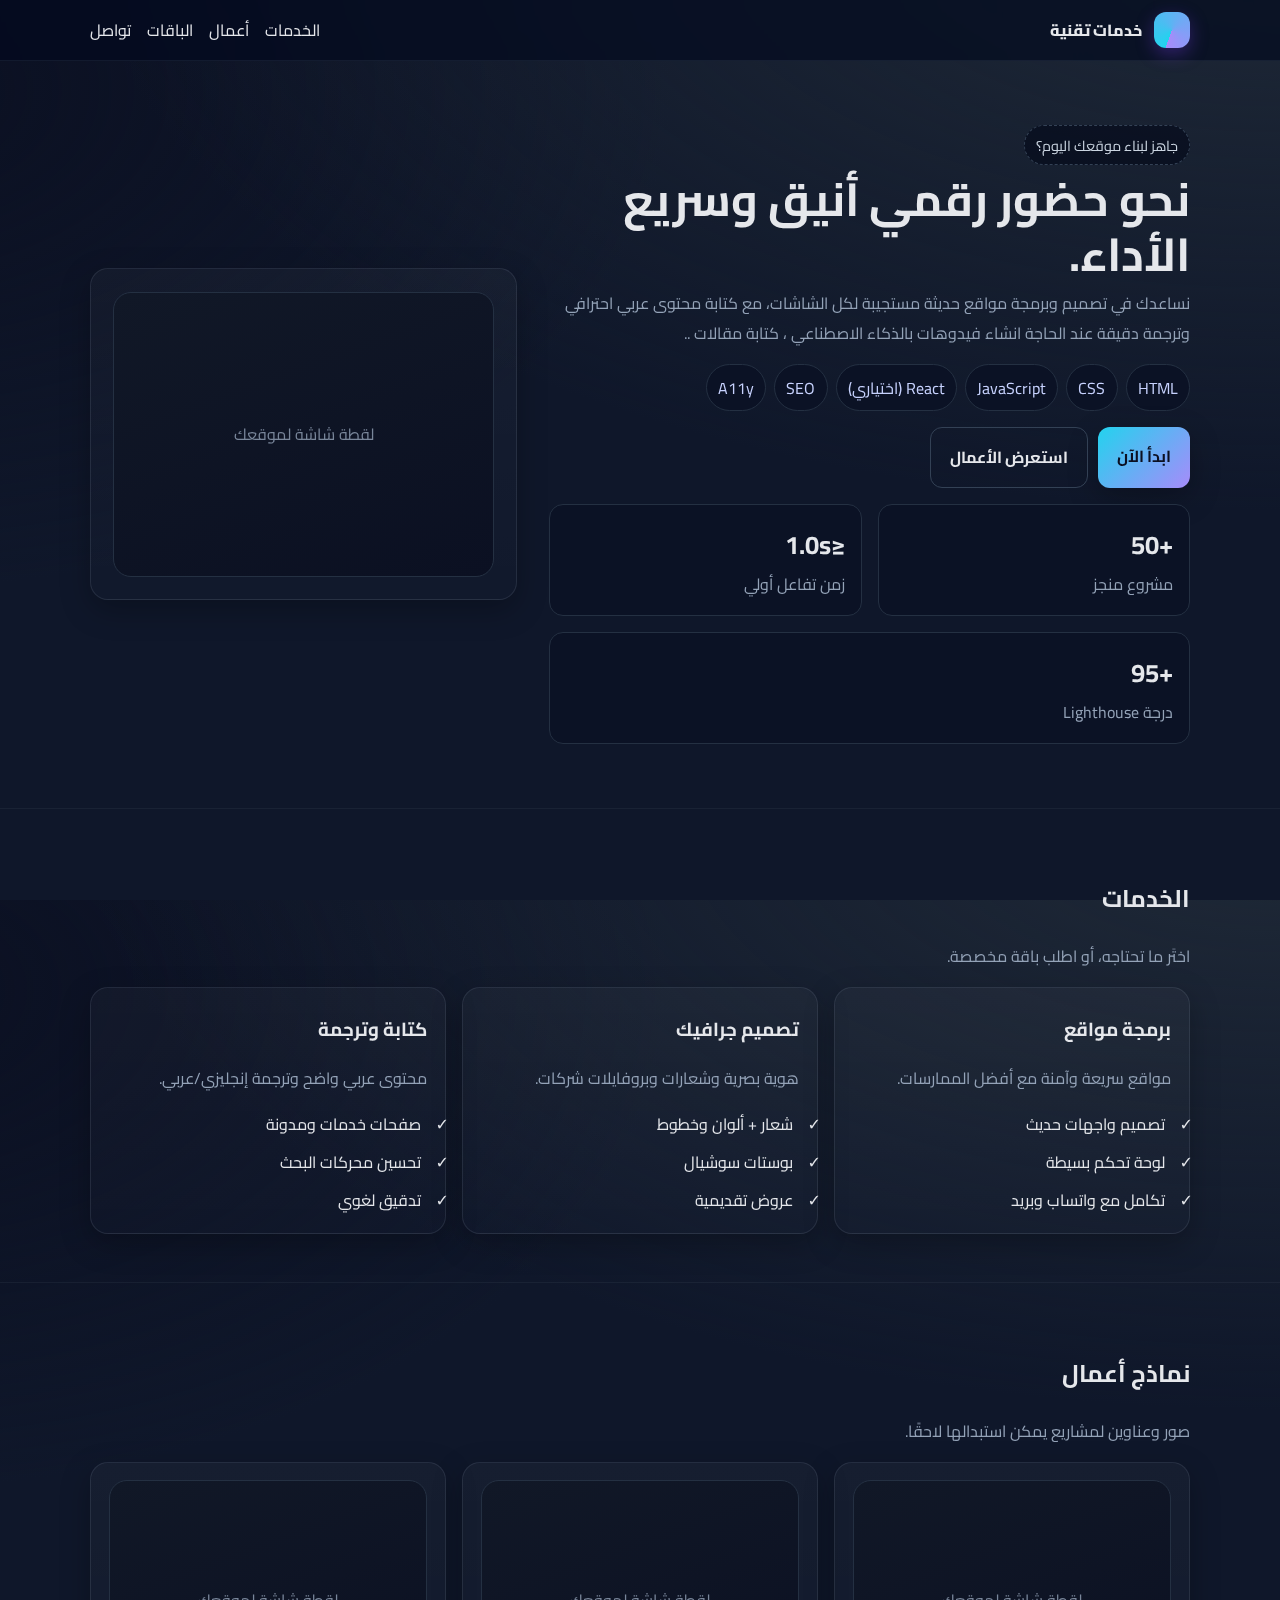
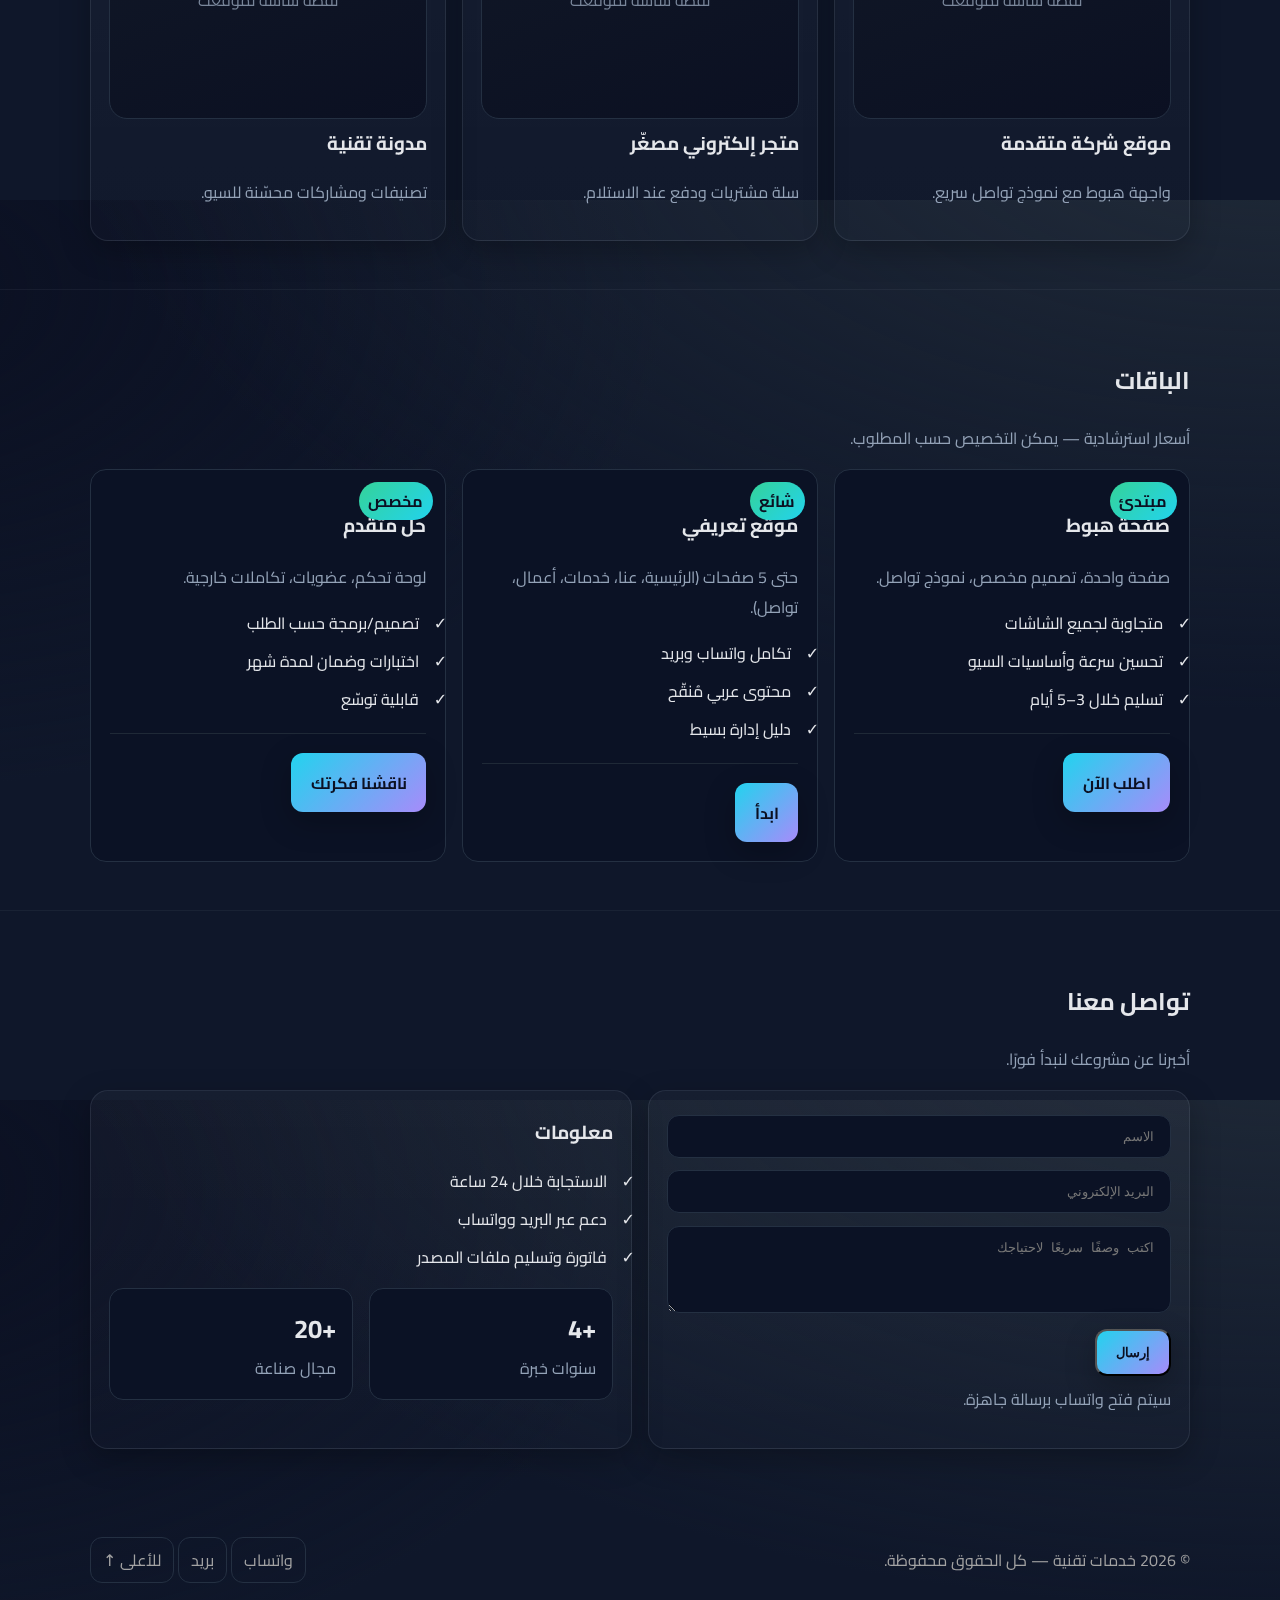
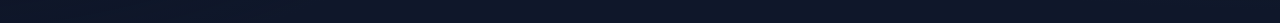
<file: index.html>
<!DOCTYPE html><html lang="ar" dir="rtl">
<head>
  <meta charset="utf-8" />
  <meta name="viewport" content="width=device-width, initial-scale=1" />
  <title>خدمات تقنية — برمجة | تصميم | كتابة | ترجمة</title>
  <meta name="description" content="صفحة هبوط عربية متقدمة عرض خدمات تقنية: برمجة، تصميم، كتابة محتوى، ترجمة." />
  <link rel="preconnect" href="https://fonts.googleapis.com">
  <link rel="preconnect" href="https://fonts.gstatic.com" crossorigin>
  <link href="https://fonts.googleapis.com/css2?family=Cairo:wght@300;400;600;700;800&display=swap" rel="stylesheet">
  <style>
    :root{
      --bg: #0f172a;          /* slate-900 */
      --card: #111827;       /* gray-900 */
      --muted: #94a3b8;      /* slate-400 */
      --text: #e5e7eb;       /* gray-200 */
      --accent: #22d3ee;     /* cyan-400 */
      --accent-2: #a78bfa;   /* violet-400 */
      --ok: #34d399;         /* emerald-400 */
      --warn: #fbbf24;       /* amber-400 */
      --danger: #fb7185;     /* rose-400 */
      --radius: 18px;
      --shadow: 0 10px 30px rgba(0,0,0,.25);
    }
    *{box-sizing:border-box}
    html,body{margin:0;height:100%;scroll-behavior:smooth}
    body{font-family:'Cairo',system-ui,-apple-system,Segoe UI,Roboto,Arial,sans-serif;background:radial-gradient(1200px 600px at 100% -10%,#1f2937,transparent),radial-gradient(800px 500px at -10% 10%,#0b1022,transparent),var(--bg);color:var(--text)}
    a{color:inherit;text-decoration:none}
    .container{width:min(1100px,92%);margin-inline:auto}
    .btn{display:inline-block;padding:.9rem 1.2rem;border-radius:calc(var(--radius) - 6px);background:linear-gradient(135deg,var(--accent),var(--accent-2));color:#0b1022;font-weight:700;box-shadow:var(--shadow);transition:transform .15s ease, filter .2s}
    .btn:hover{transform:translateY(-2px);filter:brightness(1.1)}
    .btn.ghost{background:transparent;border:1px solid #334155;color:var(--text);box-shadow:none}
    header{position:sticky;top:0;backdrop-filter:saturate(140%) blur(10px);background:rgba(2,6,23,.6);border-bottom:1px solid rgba(148,163,184,.1);z-index:50}
    .nav{display:flex;align-items:center;justify-content:space-between;gap:1rem;padding:.75rem 0}
    .brand{display:flex;align-items:center;gap:.75rem;font-weight:800}
    .logo{width:36px;height:36px;border-radius:12px;background:conic-gradient(from 200deg, var(--accent), var(--accent-2));box-shadow:0 6px 18px rgba(124,58,237,.35)}
    nav ul{display:flex;align-items:center;gap:1rem;list-style:none;margin:0;padding:0}
    .menu-btn{display:none}
    @media (max-width:820px){
      nav ul{display:none}
      .menu-btn{display:inline-flex;align-items:center;gap:.6rem;padding:.6rem .9rem;border:1px solid #334155;border-radius:12px;background:transparent;color:var(--text)}
      .mobile-menu{display:none;position:absolute;inset-inline:0;top:64px;background:#0b1022;border-bottom:1px solid #1f2937}
      .mobile-menu.open{display:block}
      .mobile-menu ul{display:grid;gap:.2rem;list-style:none;margin:0;padding:1rem}
    }
    .hero{display:grid;grid-template-columns:1.2fr .8fr;gap:2rem;align-items:center;padding:4rem 0}
    .hero .card{background:linear-gradient(180deg,rgba(255,255,255,.03),rgba(255,255,255,.01));border:1px solid rgba(148,163,184,.15);border-radius:var(--radius);padding:1.4rem;box-shadow:var(--shadow)}
    .hero h1{font-size:clamp(28px,4vw,46px);line-height:1.2;margin:.4rem 0}
    .hero p{color:var(--muted);margin:0 0 1rem}
    .badge{display:inline-flex;align-items:center;gap:.5rem;padding:.35rem .7rem;border:1px dashed #334155;border-radius:999px;color:#cbd5e1;font-size:.9rem;background:rgba(2,6,23,.6)}
    .pill-row{display:flex;flex-wrap:wrap;gap:.5rem;margin:1rem 0}
    .pill{padding:.45rem .7rem;border-radius:999px;background:#0b1225;border:1px solid #243042;color:#c7d2fe}
    .mock{aspect-ratio:4/3;border-radius:var(--radius);background:linear-gradient(160deg,#111827,#0b1022);border:1px solid #243042;display:grid;place-items:center;position:relative;overflow:hidden}
    .mock::after{content:"لقطة شاشة لموقعك";color:#94a3b8;opacity:.8}
    @media (max-width:900px){.hero{grid-template-columns:1fr;}}
    section{padding:3rem 0;border-top:1px solid rgba(148,163,184,.08)}
    .grid{display:grid;gap:1rem}
    .grid.cols-3{grid-template-columns:repeat(3,1fr)}
    .grid.cols-2{grid-template-columns:repeat(2,1fr)}
    @media (max-width:900px){.grid.cols-3,.grid.cols-2{grid-template-columns:1fr}}
    .card{background:linear-gradient(180deg,rgba(255,255,255,.03),rgba(255,255,255,.01));border:1px solid rgba(148,163,184,.15);border-radius:var(--radius);padding:1.1rem;box-shadow:var(--shadow)}
    .card h3{margin:.4rem 0 0}
    .muted{color:var(--muted)}
    .list{display:grid;gap:.5rem;margin:1rem 0 0;padding:0}
    .list li{list-style:"✓  ";padding-inline-start:.4rem}
    .kpis{display:flex;flex-wrap:wrap;gap:1rem;margin-top:1rem}
    .kpi{flex:1 1 220px;background:#0b1225;border:1px solid #243042;border-radius:14px;padding:1rem}
    .kpi b{font-size:1.6rem}
    .pricing{display:grid;grid-template-columns:repeat(3,1fr);gap:1rem}
    @media (max-width:900px){.pricing{grid-template-columns:1fr}}
    .price{border:1px solid #243042;border-radius:16px;background:#0b1225;padding:1.2rem;position:relative}
    .price .tag{position:absolute;top:12px;inset-inline-start:12px;background:linear-gradient(135deg,var(--ok),var(--accent));color:#0b1022;padding:.25rem .6rem;border-radius:999px;font-weight:700}
    footer{padding:2.5rem 0;color:#a3a3a3}
    .social a{display:inline-flex;align-items:center;gap:.5rem;padding:.45rem .75rem;border:1px solid #243042;border-radius:12px}
    .divider{height:1px;background:#1f2937;margin:1.2rem 0}
    .sr-only{position:absolute;width:1px;height:1px;padding:0;margin:-1px;overflow:hidden;clip:rect(0,0,0,0);white-space:nowrap;border-width:0}
  </style>
</head>
<body>
  <!-- Header -->
  <header>
    <div class="container nav">
      <a href="#home" class="brand" aria-label="الصفحة الرئيسية">
        <span class="logo" aria-hidden="true"></span>
        <span>خدمات تقنية</span>
      </a>
      <nav>
        <button class="menu-btn" aria-expanded="false" aria-controls="mobileMenu" id="menuBtn">القائمة ▾</button>
        <ul>
          <li><a href="#services">الخدمات</a></li>
          <li><a href="#work">أعمال</a></li>
          <li><a href="#pricing">الباقات</a></li>
          <li><a href="#contact">تواصل</a></li>
        </ul>
      </nav>
    </div>
    <div id="mobileMenu" class="mobile-menu" hidden>
      <ul>
        <li><a href="#services">الخدمات</a></li>
        <li><a href="#work">أعمال</a></li>
        <li><a href="#pricing">الباقات</a></li>
        <li><a href="#contact">تواصل</a></li>
      </ul>
    </div>
  </header>  <!-- Hero -->  <main id="home" class="container hero">
    <div>
      <span class="badge">جاهز لبناء موقعك اليوم؟</span>
      <h1>نحو حضور رقمي أنيق وسريع الأداء.</h1>
      <p>نساعدك في تصميم وبرمجة مواقع حديثة مستجيبة لكل الشاشات، مع كتابة محتوى عربي احترافي وترجمة دقيقة عند الحاجة انشاء فيدوهات بالذكاء الاصطناعي ، كتابة مقالات ..</p>
      <div class="pill-row" aria-label="التقنيات المستخدمة">
        <span class="pill">HTML</span>
        <span class="pill">CSS</span>
        <span class="pill">JavaScript</span>
        <span class="pill">React (اختياري)</span>
        <span class="pill">SEO</span>
        <span class="pill">A11y</span>
      </div>
      <div style="display:flex;gap:.6rem;flex-wrap:wrap">
        <a class="btn" href="#contact">ابدأ الآن</a>
        <a class="btn ghost" href="#work">استعرض الأعمال</a>
      </div>
      <div class="kpis" aria-label="مؤشرات">
        <div class="kpi"><b>+50</b><div class="muted">مشروع منجز</div></div>
        <div class="kpi"><b>≤1.0s</b><div class="muted">زمن تفاعل أولي</div></div>
        <div class="kpi"><b>+95</b><div class="muted">درجة Lighthouse</div></div>
      </div>
    </div>
    <div class="card">
      <div class="mock" role="img" aria-label="معاينة تصميم موقع"></div>
    </div>
  </main>  <!-- Services -->  <section id="services">
    <div class="container">
      <h2>الخدمات</h2>
      <p class="muted">اختَر ما تحتاجه، أو اطلب باقة مخصصة.</p>
      <div class="grid cols-3" style="margin-top:1rem">
        <div class="card">
          <h3>برمجة مواقع</h3>
          <p class="muted">مواقع سريعة وآمنة مع أفضل الممارسات.</p>
          <ul class="list">
            <li>تصميم واجهات حديث</li>
            <li>لوحة تحكم بسيطة</li>
            <li>تكامل مع واتساب وبريد</li>
          </ul>
        </div>
        <div class="card">
          <h3>تصميم جرافيك</h3>
          <p class="muted">هوية بصرية وشعارات وبروفايلات شركات.</p>
          <ul class="list">
            <li>شعار + ألوان وخطوط</li>
            <li>بوستات سوشيال</li>
            <li>عروض تقديمية</li>
          </ul>
        </div>
        <div class="card">
          <h3>كتابة وترجمة</h3>
          <p class="muted">محتوى عربي واضح وترجمة إنجليزي/عربي.</p>
          <ul class="list">
            <li>صفحات خدمات ومدونة</li>
            <li>تحسين محركات البحث</li>
            <li>تدقيق لغوي</li>
          </ul>
        </div>
      </div>
    </div>
  </section>  <!-- Work / Portfolio -->  <section id="work">
    <div class="container">
      <h2>نماذج أعمال</h2>
      <p class="muted">صور وعناوين لمشاريع يمكن استبدالها لاحقًا.</p>
      <div class="grid cols-3" style="margin-top:1rem">
        <div class="card">
          <div class="mock" aria-label="معاينة مشروع 1"></div>
          <h3>موقع شركة متقدمة</h3>
          <p class="muted">واجهة هبوط مع نموذج تواصل سريع.</p>
        </div>
        <div class="card">
          <div class="mock" aria-label="معاينة مشروع 2"></div>
          <h3>متجر إلكتروني مصغّر</h3>
          <p class="muted">سلة مشتريات ودفع عند الاستلام.</p>
        </div>
        <div class="card">
          <div class="mock" aria-label="معاينة مشروع 3"></div>
          <h3>مدونة تقنية</h3>
          <p class="muted">تصنيفات ومشاركات محسّنة للسيو.</p>
        </div>
      </div>
    </div>
  </section>  <!-- Pricing -->  <section id="pricing">
    <div class="container">
      <h2>الباقات</h2>
      <p class="muted">أسعار استرشادية — يمكن التخصيص حسب المطلوب.</p>
      <div class="pricing" style="margin-top:1rem">
        <div class="price">
          <span class="tag">مبتدئ</span>
          <h3>صفحة هبوط</h3>
          <p class="muted">صفحة واحدة، تصميم مخصص، نموذج تواصل.</p>
          <ul class="list">
            <li>متجاوبة لجميع الشاشات</li>
            <li>تحسين سرعة وأساسيات السيو</li>
            <li>تسليم خلال 3–5 أيام</li>
          </ul>
          <div class="divider"></div>
          <a href="#contact" class="btn" aria-label="طلب باقة صفحة هبوط">اطلب الآن</a>
        </div>
        <div class="price">
          <span class="tag">شائع</span>
          <h3>موقع تعريفي</h3>
          <p class="muted">حتى 5 صفحات (الرئيسية، عنا، خدمات، أعمال، تواصل).</p>
          <ul class="list">
            <li>تكامل واتساب وبريد</li>
            <li>محتوى عربي مُنقّح</li>
            <li>دليل إدارة بسيط</li>
          </ul>
          <div class="divider"></div>
          <a href="#contact" class="btn" aria-label="طلب باقة موقع تعريفي">ابدأ</a>
        </div>
        <div class="price">
          <span class="tag">مخصص</span>
          <h3>حل متقدم</h3>
          <p class="muted">لوحة تحكم، عضويات، تكاملات خارجية.</p>
          <ul class="list">
            <li>تصميم/برمجة حسب الطلب</li>
            <li>اختبارات وضمان لمدة شهر</li>
            <li>قابلية توسّع</li>
          </ul>
          <div class="divider"></div>
          <a href="#contact" class="btn" aria-label="طلب حل متقدم">ناقشنا فكرتك</a>
        </div>
      </div>
    </div>
  </section>  <!-- Contact -->  <section id="contact">
    <div class="container">
      <h2>تواصل معنا</h2>
      <p class="muted">أخبرنا عن مشروعك لنبدأ فورًا.</p>
      <div class="grid cols-2" style="margin-top:1rem">
        <form class="card" id="contactForm">
          <label class="sr-only" for="name">الاسم</label>
          <input id="name" name="name" required placeholder="الاسم" style="width:100%;margin:.4rem 0;padding:.8rem 1rem;border-radius:12px;border:1px solid #243042;background:#0b1225;color:var(--text)" />
          <label class="sr-only" for="email">البريد</label>
          <input id="email" name="email" type="email" required placeholder="البريد الإلكتروني" style="width:100%;margin:.4rem 0;padding:.8rem 1rem;border-radius:12px;border:1px solid #243042;background:#0b1225;color:var(--text)" />
          <label class="sr-only" for="message">الرسالة</label>
          <textarea id="message" name="message" rows="4" required placeholder="اكتب وصفًا سريعًا لاحتياجك" style="width:100%;margin:.4rem 0;padding:.8rem 1rem;border-radius:12px;border:1px solid #243042;background:#0b1225;color:var(--text)"></textarea>
          <button class="btn" type="submit">إرسال</button>
          <p class="muted" id="formNote" style="margin-top:.5rem">سيتم فتح واتساب برسالة جاهزة.</p>
        </form>
        <div class="card">
          <h3>معلومات</h3>
          <ul class="list">
            <li>الاستجابة خلال 24 ساعة</li>
            <li>دعم عبر البريد وواتساب</li>
            <li>فاتورة وتسليم ملفات المصدر</li>
          </ul>
          <div class="kpis">
            <div class="kpi"><b>+4</b><div class="muted">سنوات خبرة</div></div>
            <div class="kpi"><b>+20</b><div class="muted">مجال صناعة</div></div>
          </div>
        </div>
      </div>
    </div>
  </section>  <footer class="container">
    <div style="display:flex;align-items:center;justify-content:space-between;gap:1rem;flex-wrap:wrap">
      <div>© <span id="year"></span> خدمات تقنية — كل الحقوق محفوظة.</div>
      <div class="social" aria-label="روابط">
        <a href="#" aria-label="واتساب" id="whBtn">واتساب</a>
        <a href="mailto:waseemja2004@gmail.com" aria-label="بريد">بريد</a>
        <a href="#home" aria-label="أعلى">للأعلى ↑</a>
      </div>
    </div>
  </footer>  <script>
    // سنة الفوتر
    document.getElementById('year').textContent = new Date().getFullYear();

    // قائمة الجوال
    const btn = document.getElementById('menuBtn');
    const mobile = document.getElementById('mobileMenu');
    btn?.addEventListener('click', () => {
      const open = mobile.classList.toggle('open');
      mobile.toggleAttribute('hidden', !open);
      btn.setAttribute('aria-expanded', String(open));
    });

    // إرسال رسالة واتساب جاهزة
    const phone = '+970598306258'; // ← عدّل الرقم
    function buildWA(text){
      const t = encodeURIComponent(text);
      return `https://wa.me/${phone.replace(/\D/g,'')}?text=${t}`;
    }
    document.getElementById('whBtn')?.addEventListener('click', (e) => {
      e.preventDefault();
      window.open(buildWA('مرحبًا، أريد الاستفسار عن خدمة.'), '_blank');
    });

    document.getElementById('contactForm')?.addEventListener('submit', (e)=>{
      e.preventDefault();
      const name = document.getElementById('name').value.trim();
      const email = document.getElementById('email').value.trim();
      const message = document.getElementById('message').value.trim();
      const text = `اسمي: ${name}\nالبريد: ${email}\n\n${message}`;
      window.open(buildWA(text), '_blank');
    });
  </script></body>
</html>
</file>
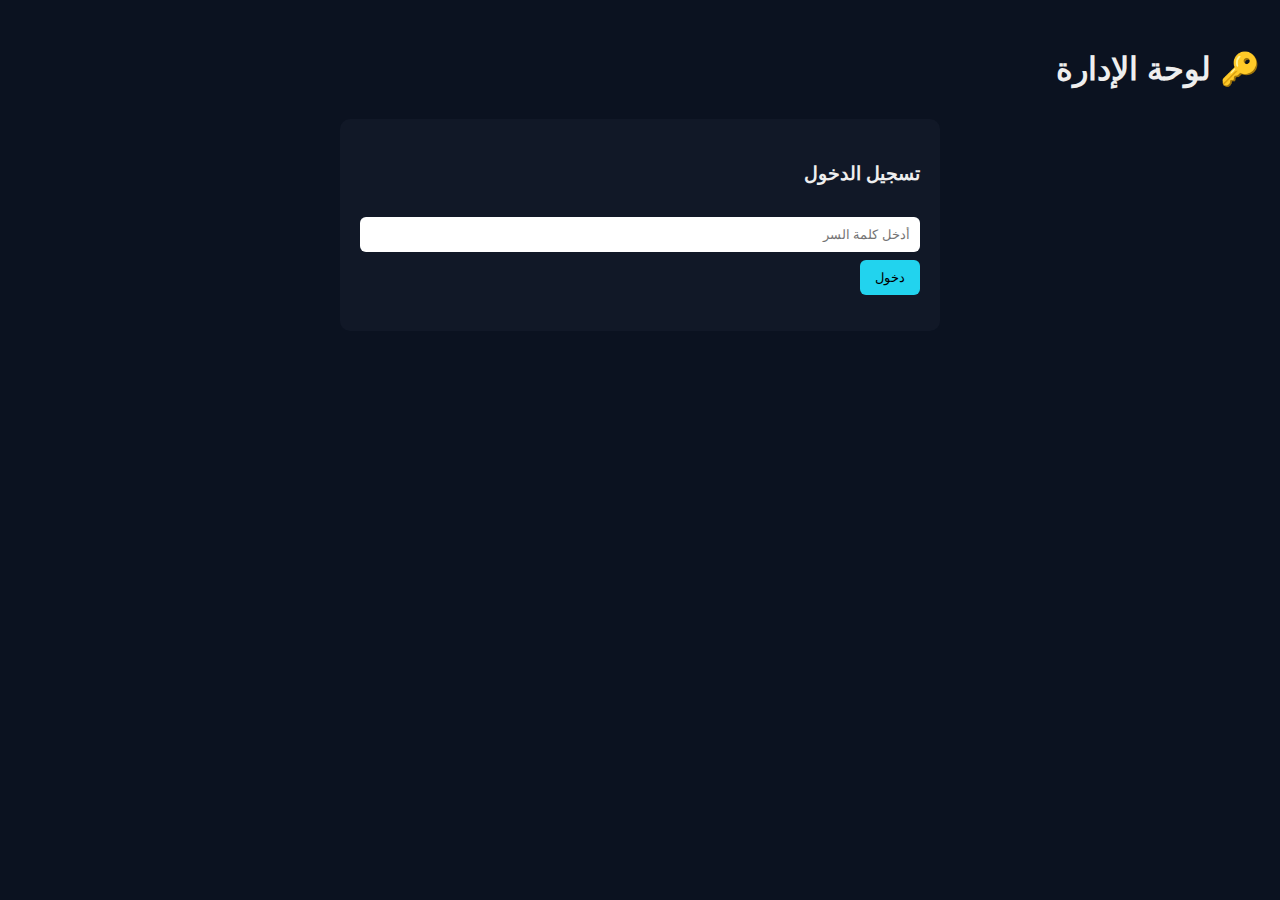
<file: admin.html>
<!DOCTYPE html>
<html lang="ar" dir="rtl">
<head>
  <meta charset="UTF-8">
  <title>لوحة الإدارة - المدونة</title>
  <meta name="viewport" content="width=device-width, initial-scale=1.0">
  <link rel="stylesheet" href="styles.css">
  <style>
    body { font-family: "Cairo", sans-serif; background:#0b1220; color:#eee; padding:20px; }
    .box { max-width:600px; margin:20px auto; background:#111827; padding:20px; border-radius:10px; }
    input, textarea { width:100%; margin:8px 0; padding:10px; border-radius:6px; border:none; }
    button { padding:10px 15px; border:none; border-radius:6px; background:#22d3ee; cursor:pointer; }
    .hidden { display:none; }
  </style>
</head>
<body>
  <h1>🔑 لوحة الإدارة</h1>

  <!-- شاشة تسجيل الدخول -->
  <div id="loginBox" class="box">
    <h3>تسجيل الدخول</h3>
    <input type="password" id="password" placeholder="أدخل كلمة السر">
    <button onclick="login()">دخول</button>
    <p id="msg" style="color:red"></p>
  </div>

  <!-- شاشة الإدارة -->
  <div id="adminBox" class="box hidden">
    <h3>إضافة / تعديل مقال</h3>
    <input id="title" placeholder="العنوان">
    <textarea id="content" rows="5" placeholder="المحتوى"></textarea>
    <input id="tags" placeholder="الوسوم (افصل بفواصل)">
    <input id="cover" placeholder="رابط صورة الغلاف (اختياري)">
    <p>أو اختر صورة غلاف:</p>
    <input type="file" id="coverFile" accept="image/*">
    <button onclick="addArticle()">💾 حفظ المقال</button>

    <hr>
    <h3>تحديث سطر التعريف</h3>
    <input id="tagline" placeholder="سطر التعريف الجديد">
    <button onclick="updateTagline()">تحديث</button>

    <hr>
    <h3>تغيير صورة البروفايل</h3>
    <input type="file" id="profileFile" accept="image/*">
    <button onclick="updateProfile()">رفع الصورة</button>
  </div>

  <script>
    const API = "https://pro-blog-api.onrender.com"; // عدل لرابط Render تبعك
    const ADMIN_PASS = "0598306258"; // غيّرها لكلمة سر خاصة فيك

    function login(){
      const pass = document.getElementById("password").value;
      if(pass === ADMIN_PASS){
        document.getElementById("loginBox").classList.add("hidden");
        document.getElementById("adminBox").classList.remove("hidden");
      }else{
        document.getElementById("msg").innerText = "❌ كلمة السر خاطئة";
      }
    }

    async function uploadFile(file){
      const form = new FormData();
      form.append("file", file);
      const res = await fetch(API+"/upload", {method:"POST", body:form});
      if(res.ok){
        const data = await res.json();
        return data.url; // رابط الصورة
      }else{
        alert("خطأ في رفع الصورة");
        return null;
      }
    }

    async function addArticle(){
      const title = document.getElementById("title").value;
      const content = document.getElementById("content").value;
      const tags = document.getElementById("tags").value.split(",");
      let cover = document.getElementById("cover").value;

      // إذا اختار صورة ملف، نرفعها
      const file = document.getElementById("coverFile").files[0];
      if(file){
        const url = await uploadFile(file);
        if(url) cover = url;
      }

      if(!title){ alert("العنوان مطلوب"); return; }

      const res = await fetch(API+"/articles", {
        method:"POST",
        headers:{"Content-Type":"application/json"},
        body:JSON.stringify({title, content, tags, cover})
      });
      if(res.ok){ alert("✅ تم حفظ المقال"); }
    }

    async function updateTagline(){
      const tagline = document.getElementById("tagline").value;
      const res = await fetch(API+"/settings", {
        method:"PUT",
        headers:{"Content-Type":"application/json"},
        body:JSON.stringify({tagline})
      });
      if(res.ok){ alert("✅ تم تحديث سطر التعريف"); }
    }

    async function updateProfile(){
      const file = document.getElementById("profileFile").files[0];
      if(!file){ alert("اختر صورة أولاً"); return; }
      const url = await uploadFile(file);
      if(url){
        const res = await fetch(API+"/settings", {
          method:"PUT",
          headers:{"Content-Type":"application/json"},
          body:JSON.stringify({profile:url})
        });
        if(res.ok){ alert("✅ تم تحديث صورة البروفايل"); }
      }
    }
  </script>
</body>
</html>
</file>
<file: styles.css>
/* --- تصميم حديث RTL بسيط ومرتب --- */
@import url('https://fonts.googleapis.com/css2?family=Noto+Kufi+Arabic:wght@400;600;700&display=swap');

:root{
  --bg:#0b1020; --paper:#0f172a; --ink:#e5e7eb; --muted:#9aa4b2;
  --card:#0f172a; --card-border:rgba(148,163,184,.18);
  --brand:#22d3ee; --accent:#7c3aed; --ok:#16a34a; --warn:#ef4444;
  --radius:18px; --shadow:0 14px 40px rgba(2,6,23,.35);
}

html[data-theme="light"]{
  --bg:#f6f7fb; --paper:#ffffff; --ink:#0f172a; --muted:#667085;
  --card:#ffffff; --card-border:rgba(15,23,42,.10);
  --shadow:0 14px 28px rgba(2,6,23,.08);
}

*{box-sizing:border-box} html,body{height:100%}
body{
  margin:0; background:var(--bg); color:var(--ink);
  font-family:"Noto Kufi Arabic", system-ui, -apple-system, Segoe UI, Tahoma, Arial;
  line-height:1.75;
}

/* ====== هيڈر ====== */
.topbar{
  position:sticky; top:0; z-index:30;
  backdrop-filter:saturate(160%) blur(10px);
  background:linear-gradient(180deg,rgba(2,6,23,.75),rgba(2,6,23,.25));
  border-bottom:1px solid var(--card-border);
}
.container{max-width:1100px;margin-inline:auto;padding:14px}
.row{display:flex;align-items:center;justify-content:space-between;gap:.75rem}
.brand{display:flex;align-items:center;gap:.6rem;font-weight:800}
.brand .dot{width:10px;height:10px;border-radius:999px;background:linear-gradient(45deg,var(--brand),var(--accent))}
.actions{display:flex;align-items:center;gap:.5rem}
.btn{
  display:inline-flex;align-items:center;gap:.5rem;cursor:pointer;
  padding:.55rem .95rem;border-radius:999px;border:1px solid var(--card-border);
  background:transparent;color:var(--ink);transition:.15s;
}
.btn:hover{transform:translateY(-1px)}
.btn.solid{background:linear-gradient(45deg,var(--brand),var(--accent)); color:white; border:none}

/* ====== شبكة المقالات ====== */
main{padding:16px}
.grid{
  display:grid;gap:16px;grid-template-columns:1fr;
}
@media(min-width:700px){.grid{grid-template-columns:1fr 1fr}}
@media(min-width:1040px){.grid{grid-template-columns:1fr 1fr 1fr}}

.card{
  background:var(--card); border:1px solid var(--card-border);
  border-radius:var(--radius); box-shadow:var(--shadow); overflow:hidden;
  min-width: 0; /* <<< هذا هو السطر الذي تم إضافته لحل مشكلة الموبايل */
}
.cover{aspect-ratio:16/9;object-fit:cover;background:#0f172a;width:100%}
.content{padding:14px}
.meta{display:flex;align-items:center;justify-content:space-between;margin-bottom:.35rem}
.title{margin:0;font-size:1.05rem}
.date{font-size:.82rem;color:var(--muted)}
.tags{display:flex;gap:.35rem;flex-wrap:wrap;margin:.35rem 0 .6rem}
.tag{font-size:.75rem;padding:.18rem .55rem;border-radius:999px;border:1px solid var(--card-border)}
.controls{display:flex;gap:.5rem;margin:0 14px 14px}

/* تفاصيل القراءة */
.details{overflow:hidden;height:0;opacity:0;
  transition:height .35s, opacity .3s; border-top:1px dashed var(--card-border);
  margin:0 14px 14px; border-radius:12px;
}
.details.open{opacity:1}

/* ====== البحث والتبديل ====== */
.toolbar{display:flex;gap:.6rem;align-items:center}
.input{
  background:var(--paper); border:1px solid var(--card-border); color:var(--ink);
  padding:.55rem .8rem; border-radius:12px; min-width:240px; outline:none;
}

/* ====== المودال ====== */
.modal{position:fixed;inset:0;display:none;place-items:center;background:rgba(2,6,23,.55);backdrop-filter:blur(4px);z-index:40}
.sheet{width:min(760px,92%);background:var(--paper);border:1px solid var(--card-border);border-radius:22px;box-shadow:var(--shadow);padding:16px}
.form .field{display:flex;flex-direction:column;gap:.35rem;margin:.6rem 0}
.form input,.form textarea{
  background:var(--paper); color:var(--ink);
  border:1px solid var(--card-border); border-radius:12px; padding:.6rem .8rem;
}
.form textarea{min-height:160px;resize:vertical}
.row2{display:grid;gap:.6rem;grid-template-columns:1fr}
@media(min-width:720px){.row2{grid-template-columns:1fr 1fr}}

.toast{position:fixed;bottom:18px;left:50%;transform:translateX(-50%);
  background:#0ea5e9;color:#fff;padding:.65rem 1rem;border-radius:12px;display:none}
.toast.show{display:block}
footer{color:var(--muted);text-align:center;padding:12px}
</file>
